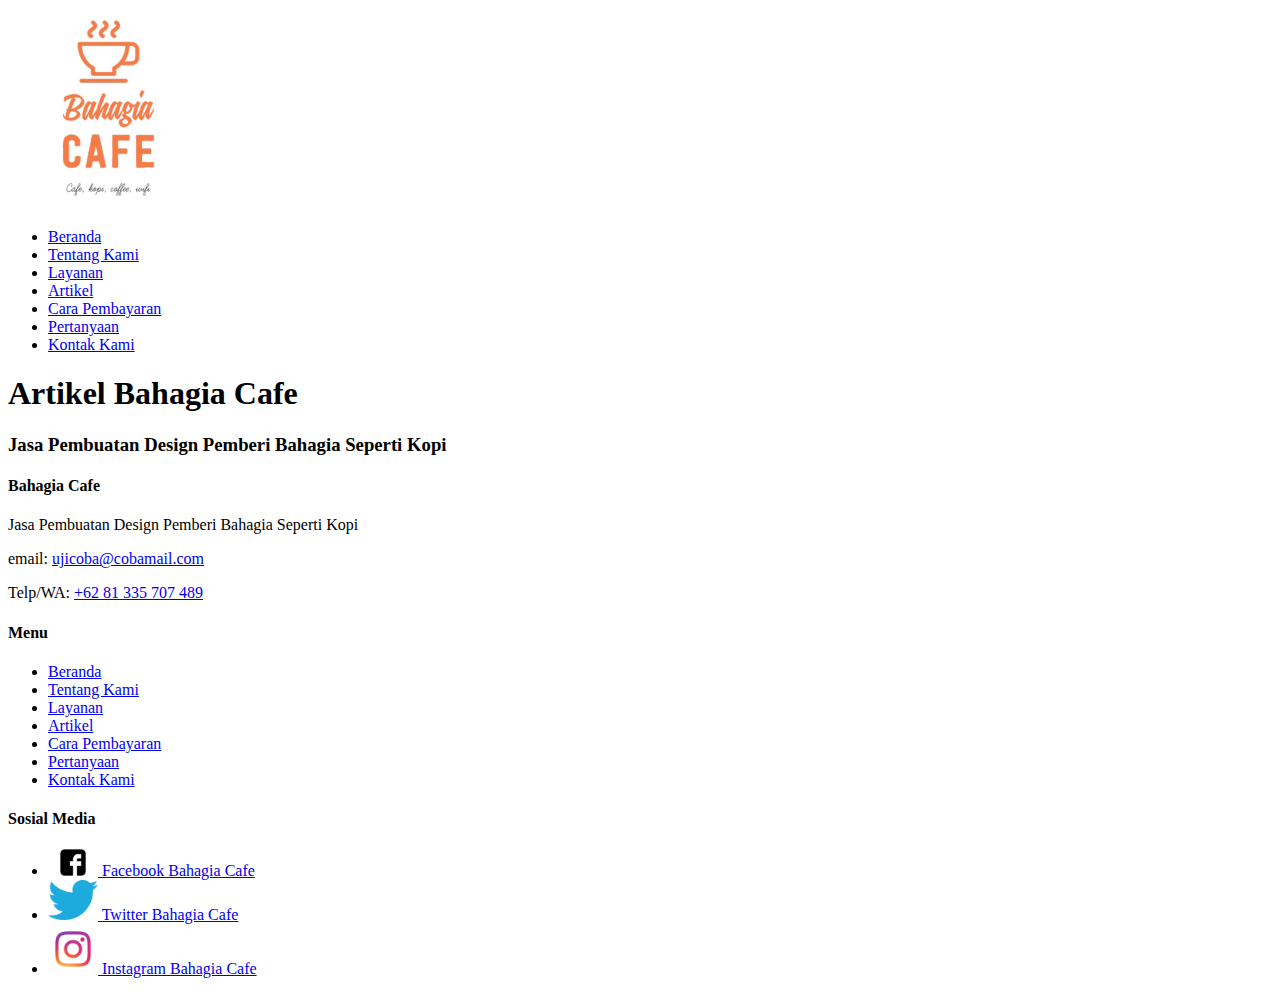
<file: artikel.html>
<!DOCTYPE html>
<html lang="en">
    <head>
        <meta charset="UTF-8">
        <meta name="viewport" content="width=device-width, initial-scale=1.0">
        <meta http-equiv="X-UA-Compatible" content="ie=edge">
        <!--start title-->
        <title>Latihan Struktur HTML</title>
        <meta type="description" content="Latihan Membuat Struktur HTML">
        <!--end title-->
    </head>
    <body>
        <!--start logo-->
        <a href="index.html" title="Bahagia Cafe">
              <img src="images\bahagia-cafe-kopi wifi-jombang.jpg" width=200> 
        </a>
        <!--end logo-->  
        <!--Start Menu Primer-->
        <ul>
            <li><a href="index.html" title=""> Beranda</a>
            </li>
            <li><a href="kami.html" title=""> Tentang Kami</a>
            </li> 
            <li><a href="layanan.html"title="">Layanan</a>
            </li> 
            <li><a href="artikel.html" title="">Artikel</a>
            </li> 
            <li><a href="bayar.html"title="">Cara Pembayaran</a>
            </li> 
            <li><a href="tanya.html" title="">Pertanyaan</a>
            </li> 
            <li><a href="kontak.html" title=""> Kontak Kami</a>
            </li>  
        </ul>
        <!--End Menu Primer-->
        <!--Start Jumbotron-->
        <h1>Artikel Bahagia Cafe</h1>
        <h3>Jasa Pembuatan Design Pemberi Bahagia Seperti Kopi</h3>
        <!--End Jumbotron-->
        <!--Start Menu Skunder-->
        <h4>Bahagia Cafe</h4>
        <p>Jasa Pembuatan Design Pemberi Bahagia Seperti Kopi</p>
        <p>email: <a href="mailto:ujicoba@cobamail.com" title="ujicoba@cobamail.com">ujicoba@cobamail.com</a></p>
        <p>Telp/WA: <a href="Telp:+62 81 335 707 489" title="+62 81 335 707 489">+62 81 335 707 489</a></p>

        <h4>Menu</h4>
        <ul>
            <li><a href="index.html" title=""> Beranda</a>
            </li>
            <li><a href="kami.html" title=""> Tentang Kami</a>
            </li> 
            <li><a href="layanan.html"title="">Layanan</a>
            </li> 
            <li><a href="artikel.html" title="">Artikel</a>
            </li> 
            <li><a href="bayar.html"title="">Cara Pembayaran</a>
            </li> 
            <li><a href="tanya.html" title="">Pertanyaan</a>
            </li> 
            <li><a href="kontak.html" title=""> Kontak Kami</a>
            </li>  
        </ul>

        <h4>Sosial Media</h4>
            <ul>
                <li>
                    <a href="https://facebook.com" title="facebook Bahagia Cafe">
                        <img src="images/logo-facebook.png" alt="Logo Facebook" width=50>
                            Facebook Bahagia Cafe
                    </a>
                </li>
                <li>
                    <a href="https://twitter.com" title="twitter Bahagia Cafe">
                    <img src="images\logo-tweeter.png" alt="Logo Twitter" width=50>
                        Twitter Bahagia Cafe
                    </a>    
                </li>
                <li>
                    <a href="https://instagram.com" title="instagram Bahagia Cafe">
                    <img src="images\logo-instagram.png" alt="Logo Instagram" width=50>
                        Instagram Bahagia Cafe
                    </a>
                </li>
            </ul>
        <!--End Menu Skunder-->
    </body>
</html>
</file>
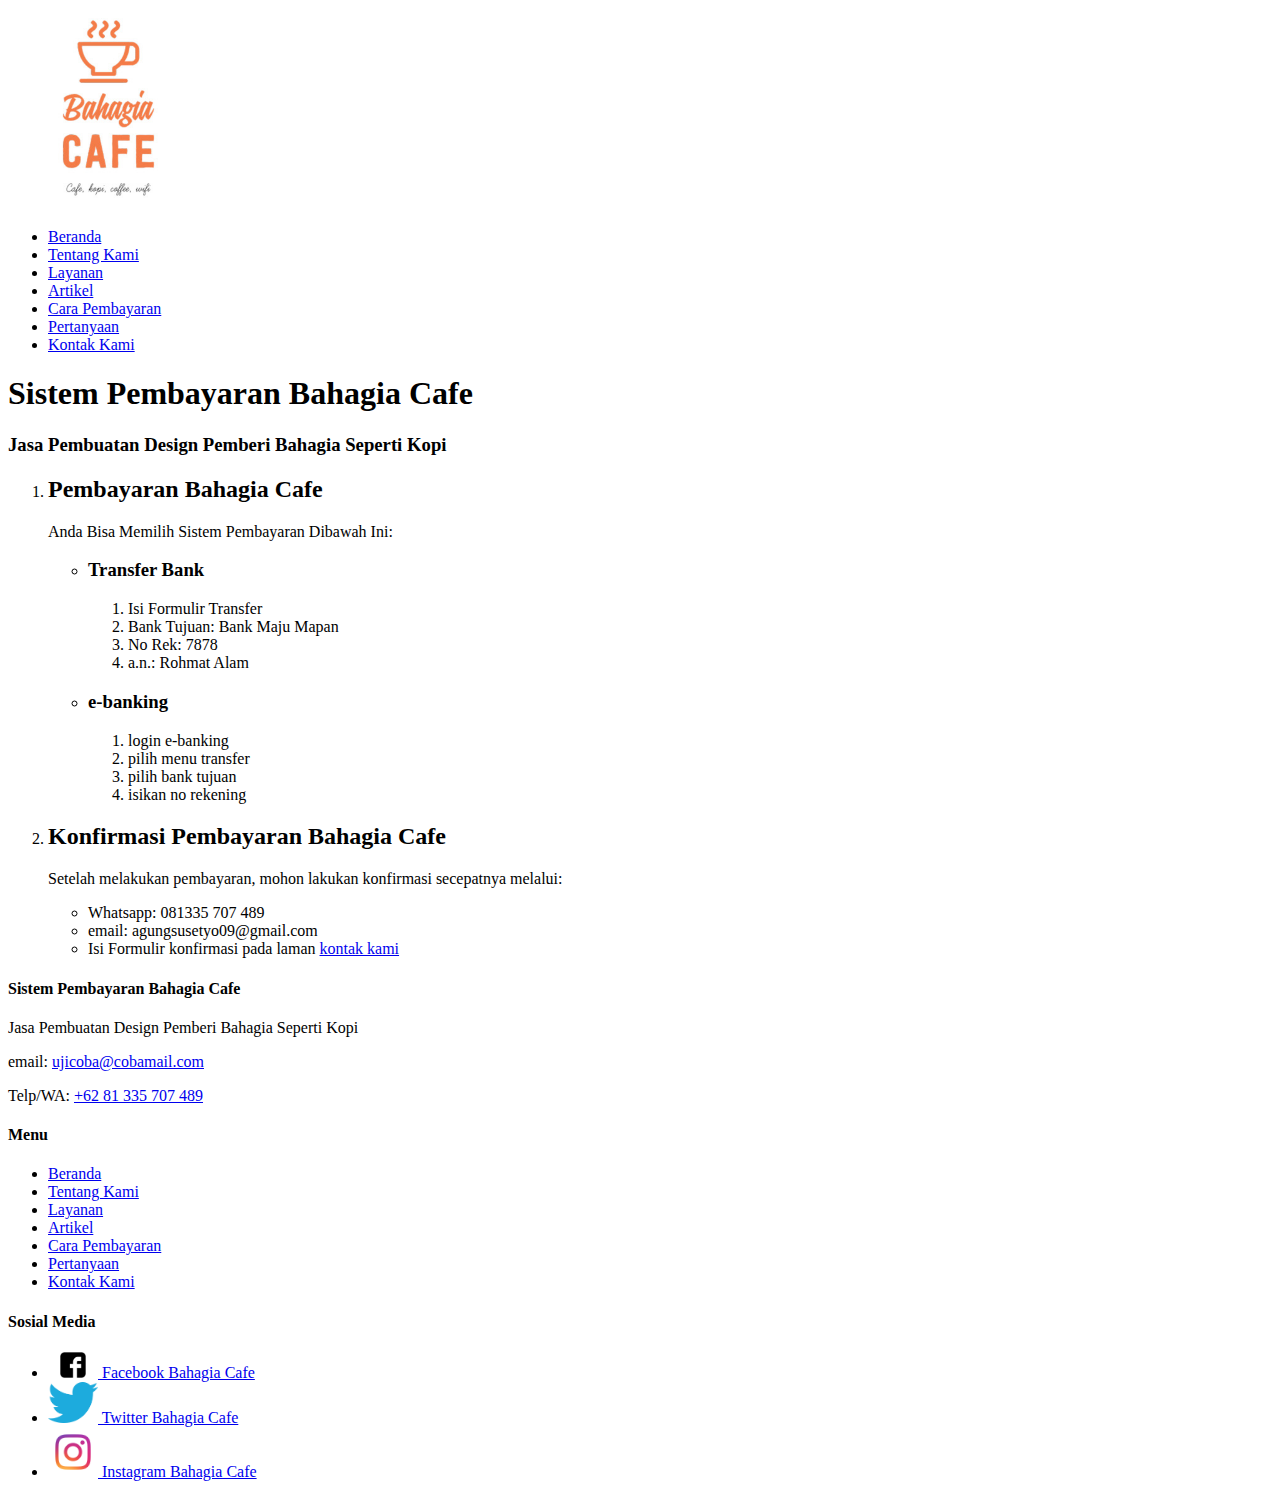
<file: bayar.html>
<!DOCTYPE html>
<html lang="en">
    <head>
        <meta charset="UTF-8">
        <meta name="viewport" content="width=device-width, initial-scale=1.0">
        <meta http-equiv="X-UA-Compatible" content="ie=edge">
        <!--start title-->
        <title>Latihan Struktur HTML</title>
        <meta type="description" content="Latihan Membuat Struktur HTML">
        <!--end title-->
    </head>
    <body>
        <!--start logo-->
        <a href="index.html" title="Bahagia Cafe">
              <img src="images\bahagia-cafe-kopi wifi-jombang.jpg" width=200> 
        </a>
        <!--end logo-->  
        <!--Start Menu Primer-->
        <ul>
            <li><a href="index.html" title=""> Beranda</a>
            </li>
            <li><a href="kami.html" title=""> Tentang Kami</a>
            </li> 
            <li><a href="layanan.html"title="">Layanan</a>
            </li> 
            <li><a href="artikel.html" title="">Artikel</a>
            </li> 
            <li><a href="bayar.html"title="">Cara Pembayaran</a>
            </li> 
            <li><a href="tanya.html" title="">Pertanyaan</a>
            </li> 
            <li><a href="kontak.html" title=""> Kontak Kami</a>
            </li>  
        </ul>
        <!--End Menu Primer-->
        <!--Start Jumbotron-->
        <h1>Sistem Pembayaran Bahagia Cafe</h1>
        <h3>Jasa Pembuatan Design Pemberi Bahagia Seperti Kopi</h3>
        <!--End Jumbotron-->
        <!--Start Pembayaran -->
            <ol>
                <li> 
                <h2>Pembayaran Bahagia Cafe</h2>
                    <p>Anda Bisa Memilih Sistem Pembayaran Dibawah Ini:</p>
                    <ul>
                        <li>
                            <h3>Transfer Bank</h3>
                        </li>
                        <ol>
                            <li>Isi Formulir Transfer</li>
                            <li>Bank Tujuan: Bank Maju Mapan</li>
                            <li>No Rek: 7878</li>
                            <li>a.n.: Rohmat Alam</li>
                        </ol>
                        <li>
                            <h3>e-banking</h3>
                        </li>
                        <ol>
                            <li>login e-banking</li>
                            <li>pilih menu transfer</li>
                            <li>pilih bank tujuan</li>
                            <li>isikan no rekening</li>
                        </ol>
                    </ul>
                </li>
                <li>
                    <h2>Konfirmasi Pembayaran Bahagia Cafe</h2>
                </li>
                <p>Setelah melakukan pembayaran, mohon lakukan konfirmasi secepatnya melalui:</p>
                <ul>
                    <li>Whatsapp: 081335 707 489</li>
                    <li>email: agungsusetyo09@gmail.com</li>
                    <li>Isi Formulir konfirmasi pada laman <a href="kami.html" title="Kontak Kami">kontak kami</a></li>
                </ul>
            </ol>
        <!--End Pembayaran -->
        <!--Start Menu Skunder-->
        <h4>Sistem Pembayaran Bahagia Cafe</h4>
        <p>Jasa Pembuatan Design Pemberi Bahagia Seperti Kopi</p>
        <p>email: <a href="mailto:ujicoba@cobamail.com" title="ujicoba@cobamail.com">ujicoba@cobamail.com</a></p>
        <p>Telp/WA: <a href="Telp:+62 81 335 707 489" title="+62 81 335 707 489">+62 81 335 707 489</a></p>

        <h4>Menu</h4>
        <ul>
            <li><a href="index.html" title=""> Beranda</a>
            </li>
            <li><a href="kami.html" title=""> Tentang Kami</a>
            </li> 
            <li><a href="layanan.html"title="">Layanan</a>
            </li> 
            <li><a href="artikel.html" title="">Artikel</a>
            </li> 
            <li><a href="bayar.html"title="">Cara Pembayaran</a>
            </li> 
            <li><a href="tanya.html" title="">Pertanyaan</a>
            </li> 
            <li><a href="kontak.html" title=""> Kontak Kami</a>
            </li>  
        </ul>

        <h4>Sosial Media</h4>
            <ul>
                <li>
                    <a href="https://facebook.com" title="facebook Bahagia Cafe">
                        <img src="images/logo-facebook.png" alt="Logo Facebook" width=50>
                            Facebook Bahagia Cafe
                    </a>
                </li>
                <li>
                    <a href="https://twitter.com" title="twitter Bahagia Cafe">
                    <img src="images\logo-tweeter.png" alt="Logo Twitter" width=50>
                        Twitter Bahagia Cafe
                    </a>    
                </li>
                <li>
                    <a href="https://instagram.com" title="instagram Bahagia Cafe">
                    <img src="images\logo-instagram.png" alt="Logo Instagram" width=50>
                        Instagram Bahagia Cafe
                    </a>
                </li>
            </ul>
        <!--End Menu Skunder-->
    </body>
</html>
</file>
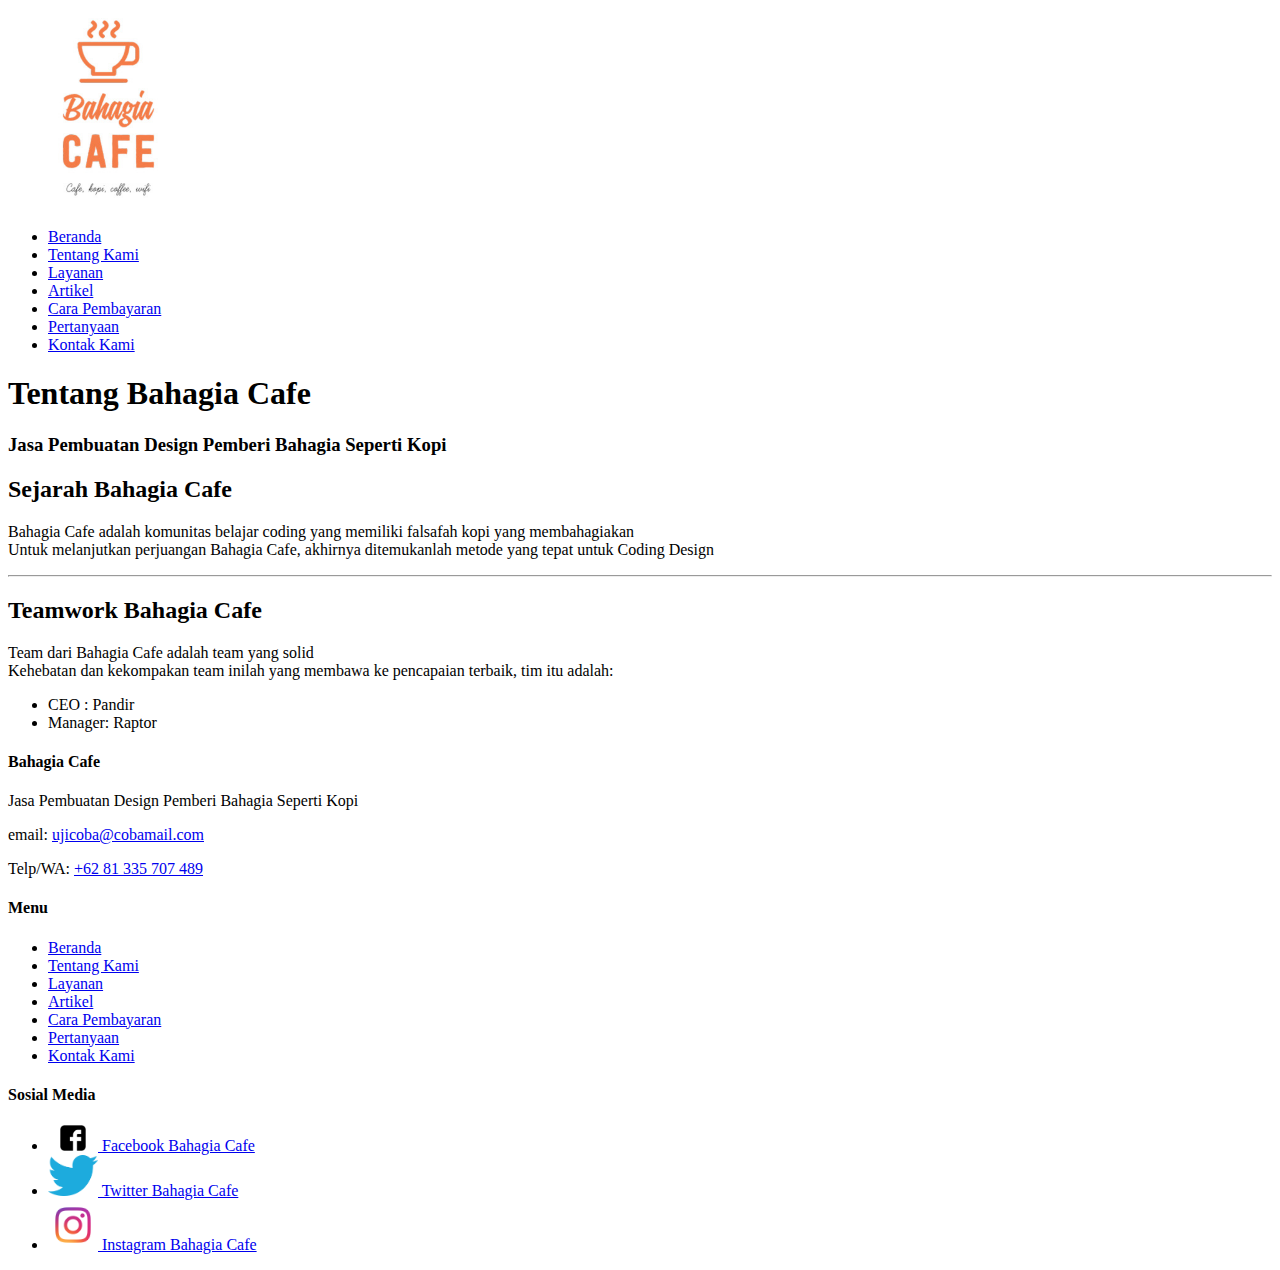
<file: kami.html>
<!DOCTYPE html>
<html lang="en">
    <head>
        <meta charset="UTF-8">
        <meta name="viewport" content="width=device-width, initial-scale=1.0">
        <meta http-equiv="X-UA-Compatible" content="ie=edge">
        <!--start title-->
        <title>Latihan Struktur HTML</title>
        <meta type="description" content="Latihan Membuat Struktur HTML">
        <!--end title-->
    </head>
    <body>
        <!--start logo-->
        <a href="index.html" title="Bahagia Cafe">
              <img src="images\bahagia-cafe-kopi wifi-jombang.jpg" width=200> 
        </a>
        <!--end logo-->  
        <!--Start Menu Primer-->
        <ul>
            <li><a href="index.html" title=""> Beranda</a>
            </li>
            <li><a href="kami.html" title=""> Tentang Kami</a>
            </li> 
            <li><a href="layanan.html"title="">Layanan</a>
            </li> 
            <li><a href="artikel.html" title="">Artikel</a>
            </li> 
            <li><a href="bayar.html"title="">Cara Pembayaran</a>
            </li> 
            <li><a href="tanya.html" title="">Pertanyaan</a>
            </li> 
            <li><a href="kontak.html" title=""> Kontak Kami</a>
            </li>  
        </ul>
        <!--End Menu Primer-->
        <!--Start Jumbotron-->
        <h1>Tentang Bahagia Cafe</h1>
        <h3>Jasa Pembuatan Design Pemberi Bahagia Seperti Kopi</h3>
        <!--End Jumbotron-->
            <h2>Sejarah Bahagia Cafe</h2>
            <p>
                 Bahagia Cafe adalah komunitas belajar coding yang memiliki falsafah kopi yang membahagiakan
                <br>
                Untuk melanjutkan perjuangan Bahagia Cafe, akhirnya ditemukanlah metode yang tepat untuk Coding Design
             </p>
             <hr>
             <h2>Teamwork Bahagia Cafe</h2>
             <p>
                 Team dari Bahagia Cafe adalah team yang solid
                 <br>
                 Kehebatan dan kekompakan team inilah yang membawa ke pencapaian terbaik, tim itu adalah:
             </p>
             <ul>
                 <li>CEO    : Pandir</li>
                 <li>Manager: Raptor</li>
             </ul>

        <!--Start Menu Skunder-->
        <h4>Bahagia Cafe</h4>
        <p>Jasa Pembuatan Design Pemberi Bahagia Seperti Kopi</p>
        <p>email: <a href="mailto:ujicoba@cobamail.com" title="ujicoba@cobamail.com">ujicoba@cobamail.com</a></p>
        <p>Telp/WA: <a href="Telp:+62 81 335 707 489" title="+62 81 335 707 489">+62 81 335 707 489</a></p>

        <h4>Menu</h4>
        <ul>
            <li><a href="index.html" title=""> Beranda</a>
            </li>
            <li><a href="kami.html" title=""> Tentang Kami</a>
            </li> 
            <li><a href="layanan.html"title="">Layanan</a>
            </li> 
            <li><a href="artikel.html" title="">Artikel</a>
            </li> 
            <li><a href="bayar.html"title="">Cara Pembayaran</a>
            </li> 
            <li><a href="tanya.html" title="">Pertanyaan</a>
            </li> 
            <li><a href="kontak.html" title=""> Kontak Kami</a>
            </li>  
        </ul>

        <h4>Sosial Media</h4>
            <ul>
                <li>
                    <a href="https://facebook.com" title="facebook Bahagia Cafe">
                        <img src="images/logo-facebook.png" alt="Logo Facebook" width=50>
                            Facebook Bahagia Cafe
                    </a>
                </li>
                <li>
                    <a href="https://twitter.com" title="twitter Bahagia Cafe">
                    <img src="images\logo-tweeter.png" alt="Logo Twitter" width=50>
                        Twitter Bahagia Cafe
                    </a>    
                </li>
                <li>
                    <a href="https://instagram.com" title="instagram Bahagia Cafe">
                    <img src="images\logo-instagram.png" alt="Logo Instagram" width=50>
                        Instagram Bahagia Cafe
                    </a>
                </li>
            </ul>
        <!--End Menu Skunder-->
    </body>
</html>
</file>
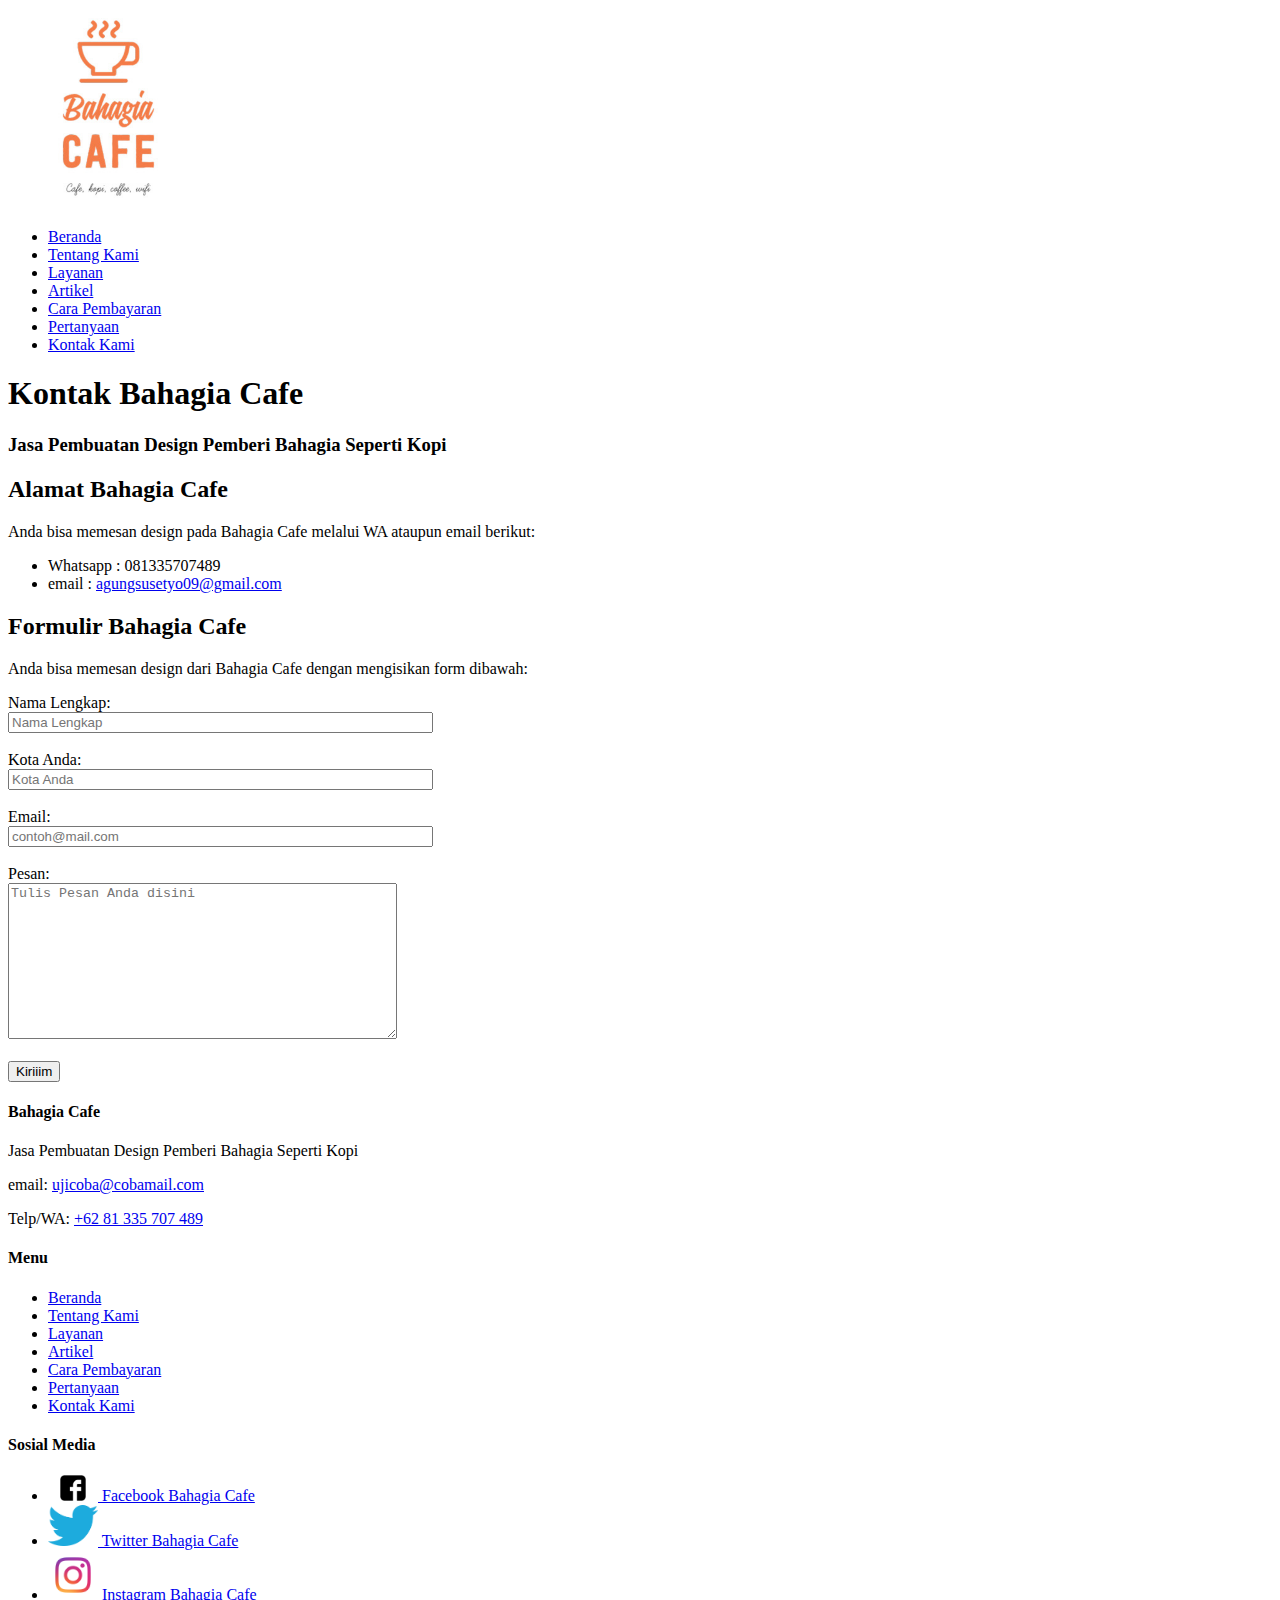
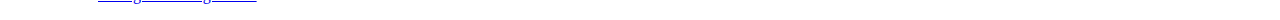
<file: kontak.html>
<!DOCTYPE html>
<html lang="en">
    <head>
        <meta charset="UTF-8">
        <meta name="viewport" content="width=device-width, initial-scale=1.0">
        <meta http-equiv="X-UA-Compatible" content="ie=edge">
        <!--start title-->
        <title>Latihan Struktur HTML</title>
        <meta type="description" content="Latihan Membuat Struktur HTML">
        <!--end title-->
    </head>
    <body>
        <!--start logo-->
        <a href="index.html" title="Bahagia Cafe">
              <img src="images\bahagia-cafe-kopi wifi-jombang.jpg" width=200> 
        </a>
        <!--end logo-->  
        <!--Start Menu Primer-->
        <ul>
            <li><a href="index.html" title=""> Beranda</a>
            </li>
            <li><a href="kami.html" title=""> Tentang Kami</a>
            </li> 
            <li><a href="layanan.html"title="">Layanan</a>
            </li> 
            <li><a href="artikel.html" title="">Artikel</a>
            </li> 
            <li><a href="bayar.html"title="">Cara Pembayaran</a>
            </li> 
            <li><a href="tanya.html" title="">Pertanyaan</a>
            </li> 
            <li><a href="kontak.html" title=""> Kontak Kami</a>
            </li>  
        </ul>
        <!--End Menu Primer-->
        <!--Start Jumbotron-->
        <h1>Kontak Bahagia Cafe</h1>
        <h3>Jasa Pembuatan Design Pemberi Bahagia Seperti Kopi</h3>
        <!--End Jumbotron-->

        <!--Start Alamat Bahagia Cafe-->
            <h2>Alamat Bahagia Cafe</h2>
             <p>Anda bisa memesan design pada Bahagia Cafe melalui WA ataupun email berikut:</p>
             <ul>
                 <li>Whatsapp   : 081335707489</li>
                 <li>email  : <a href="mailto:agungsusetyo09@gmail.com" title="agungsusetyo09@gmail.com">agungsusetyo09@gmail.com</a>
             </ul>
        <!--End Alamat Bahagia Cafe-->

        <!--Start Form Bahagia Cafe-->
        <h2>Formulir Bahagia Cafe</h2>
             <p>Anda bisa memesan design dari Bahagia Cafe dengan mengisikan form dibawah:</p>
             <!-- <form action=""> -->

                <form method="POST" action="https://formspree.io/agungsusetyo09@gmail.com">
                    <label for="nama">Nama Lengkap:
                    </label>
                    <br>
                    <input type="text" placeholder="Nama Lengkap" size="50" name="nama" id="nama">
                
                    <br><br>

                <form action="">
                        <label for="kota">Kota Anda:
                        </label>
                        <br>
                        <input type="text" placeholder="Kota Anda" size="50" name="kota" id="kota">
                
                <br><br>

                <form action="">
                        <label for="email">Email:
                        </label>
                        <br>
                        <input type="email" placeholder="contoh@mail.com" size="50" name="email" id="email">
                <br><br>

                <form action="">
                        <label for="pesan">Pesan:
                        </label>
                        <br>
                        <textarea id="pesan" name="pesan" type="textarea" cols="46" rows="10" placeholder="Tulis Pesan Anda disini"></textarea>
                <br><br>       
                  <input type="submit" name="kirim" id="kirim" value="Kiriiim">      
                            
             </form>

        <!--End Form Bahagia Cafe-->

        <!--Start Menu Skunder-->
        <h4>Bahagia Cafe</h4>
        <p>Jasa Pembuatan Design Pemberi Bahagia Seperti Kopi</p>
        <p>email: <a href="mailto:ujicoba@cobamail.com" title="ujicoba@cobamail.com">ujicoba@cobamail.com</a></p>
        <p>Telp/WA: <a href="Telp:+62 81 335 707 489" title="+62 81 335 707 489">+62 81 335 707 489</a></p>

        <h4>Menu</h4>
        <ul>
            <li><a href="index.html" title=""> Beranda</a>
            </li>
            <li><a href="kami.html" title=""> Tentang Kami</a>
            </li> 
            <li><a href="layanan.html"title="">Layanan</a>
            </li> 
            <li><a href="artikel.html" title="">Artikel</a>
            </li> 
            <li><a href="bayar.html"title="">Cara Pembayaran</a>
            </li> 
            <li><a href="tanya.html" title="">Pertanyaan</a>
            </li> 
            <li><a href="kontak.html" title=""> Kontak Kami</a>
            </li>  
        </ul>

        <h4>Sosial Media</h4>
            <ul>
                <li>
                    <a href="https://facebook.com" title="facebook Bahagia Cafe">
                        <img src="images/logo-facebook.png" alt="Logo Facebook" width=50>
                            Facebook Bahagia Cafe
                    </a>
                </li>
                <li>
                    <a href="https://twitter.com" title="twitter Bahagia Cafe">
                    <img src="images\logo-tweeter.png" alt="Logo Twitter" width=50>
                        Twitter Bahagia Cafe
                    </a>    
                </li>
                <li>
                    <a href="https://instagram.com" title="instagram Bahagia Cafe">
                    <img src="images\logo-instagram.png" alt="Logo Instagram" width=50>
                        Instagram Bahagia Cafe
                    </a>
                </li>
            </ul>
        <!--End Menu Skunder-->
    </body>
</html>
</file>
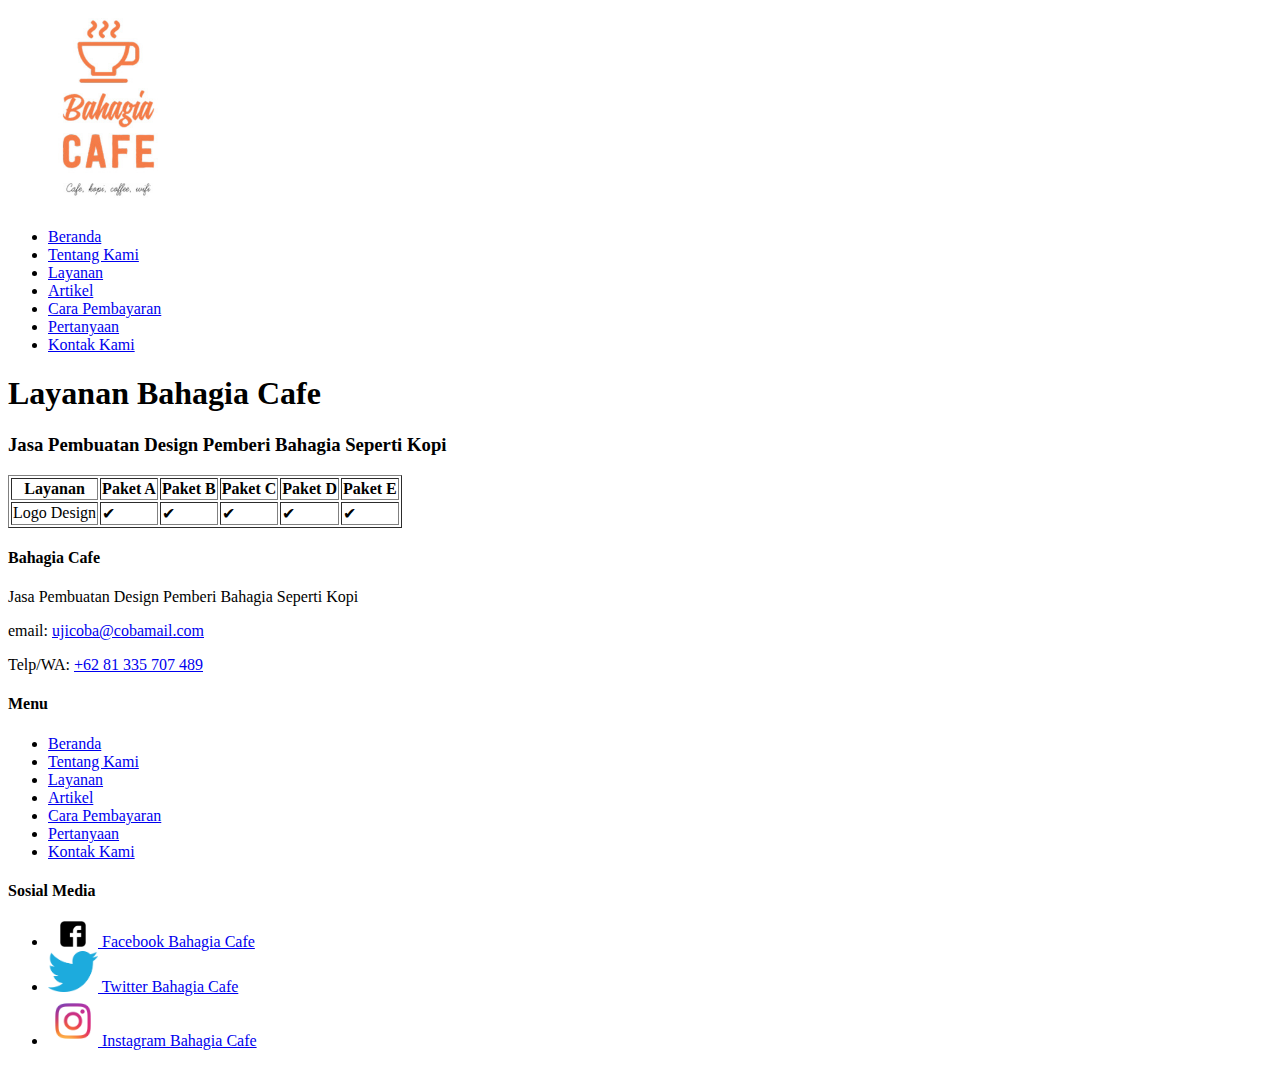
<file: layanan.html>
<!DOCTYPE html>
<html lang="en">
    <head>
        <meta charset="UTF-8">
        <meta name="viewport" content="width=device-width, initial-scale=1.0">
        <meta http-equiv="X-UA-Compatible" content="ie=edge">
        <!--start title-->
        <title>Latihan Struktur HTML</title>
        <meta type="description" content="Latihan Membuat Struktur HTML">
        <!--end title-->
    </head>
    <body>
        <!--start logo-->
        <a href="index.html" title="Bahagia Cafe">
              <img src="images\bahagia-cafe-kopi wifi-jombang.jpg" width=200> 
        </a>
        <!--end logo-->  
        <!--Start Menu Primer-->
        <ul>
            <li><a href="index.html" title=""> Beranda</a>
            </li>
            <li><a href="kami.html" title=""> Tentang Kami</a>
            </li> 
            <li><a href="layanan.html"title="">Layanan</a>
            </li> 
            <li><a href="artikel.html" title="">Artikel</a>
            </li> 
            <li><a href="bayar.html"title="">Cara Pembayaran</a>
            </li> 
            <li><a href="tanya.html" title="">Pertanyaan</a>
            </li> 
            <li><a href="kontak.html" title=""> Kontak Kami</a>
            </li>  
        </ul>
        <!--End Menu Primer-->
        <!--Start Jumbotron-->
        <h1>Layanan Bahagia Cafe</h1>
        <h3>Jasa Pembuatan Design Pemberi Bahagia Seperti Kopi</h3>
        <!--End Jumbotron-->
        <!--Start Table-->
        <table border="1">
            <thead>
            <tr>
                <th>Layanan</th>
                <th>Paket A</th>
                <th>Paket B</th>
                <th>Paket C</th>
                <th>Paket D</th>
                <th>Paket E</th>
            </tr>
            </thead>
            <tbody>
            <tr>
                    <td>Logo Design</td>
                    <td>✔</td>
                    <td>✔</td>
                    <td>✔</td>
                    <td>✔</td>
                    <td>✔</td>
                </tr>
            </tbody>
        </table>

        <!--End Table-->


        <!--Start Menu Skunder-->
        <h4>Bahagia Cafe</h4>
        <p>Jasa Pembuatan Design Pemberi Bahagia Seperti Kopi</p>
        <p>email: <a href="mailto:ujicoba@cobamail.com" title="ujicoba@cobamail.com">ujicoba@cobamail.com</a></p>
        <p>Telp/WA: <a href="Telp:+62 81 335 707 489" title="+62 81 335 707 489">+62 81 335 707 489</a></p>

        <h4>Menu</h4>
        <ul>
            <li><a href="index.html" title=""> Beranda</a>
            </li>
            <li><a href="kami.html" title=""> Tentang Kami</a>
            </li> 
            <li><a href="layanan.html"title="">Layanan</a>
            </li> 
            <li><a href="artikel.html" title="">Artikel</a>
            </li> 
            <li><a href="bayar.html"title="">Cara Pembayaran</a>
            </li> 
            <li><a href="tanya.html" title="">Pertanyaan</a>
            </li> 
            <li><a href="kontak.html" title=""> Kontak Kami</a>
            </li>  
        </ul>

        <h4>Sosial Media</h4>
            <ul>
                <li>
                    <a href="https://facebook.com" title="facebook Bahagia Cafe">
                        <img src="images/logo-facebook.png" alt="Logo Facebook" width=50>
                            Facebook Bahagia Cafe
                    </a>
                </li>
                <li>
                    <a href="https://twitter.com" title="twitter Bahagia Cafe">
                    <img src="images\logo-tweeter.png" alt="Logo Twitter" width=50>
                        Twitter Bahagia Cafe
                    </a>    
                </li>
                <li>
                    <a href="https://instagram.com" title="instagram Bahagia Cafe">
                    <img src="images\logo-instagram.png" alt="Logo Instagram" width=50>
                        Instagram Bahagia Cafe
                    </a>
                </li>
            </ul>
        <!--End Menu Skunder-->
    </body>
</html>
</file>
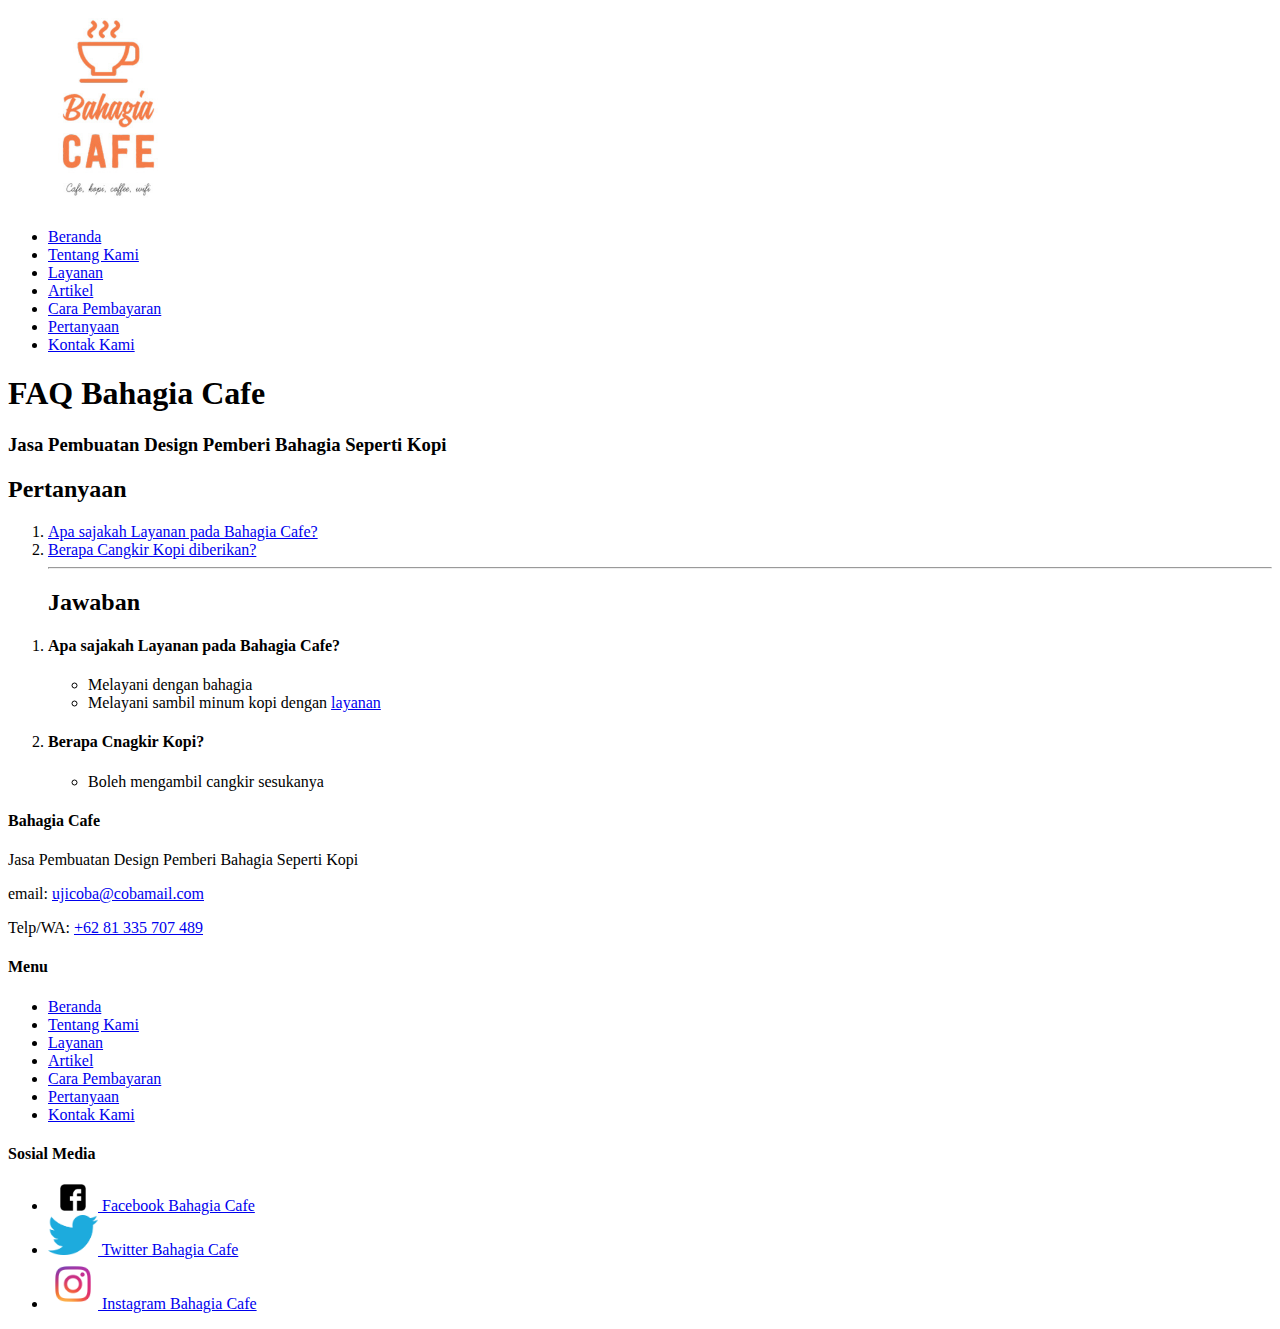
<file: tanya.html>
<!DOCTYPE html>
<html lang="en">
    <head>
        <meta charset="UTF-8">
        <meta name="viewport" content="width=device-width, initial-scale=1.0">
        <meta http-equiv="X-UA-Compatible" content="ie=edge">
        <!--start title-->
        <title>Latihan Struktur HTML</title>
        <meta type="description" content="Latihan Membuat Struktur HTML">
        <!--end title-->
    </head>
    <body>
        <!--start logo-->
        <a href="index.html" title="Bahagia Cafe">
              <img src="images\bahagia-cafe-kopi wifi-jombang.jpg" width=200> 
        </a>
        <!--end logo-->  
        <!--Start Menu Primer-->
        <ul>
            <li><a href="index.html" title=""> Beranda</a>
            </li>
            <li><a href="kami.html" title=""> Tentang Kami</a>
            </li> 
            <li><a href="layanan.html"title="">Layanan</a>
            </li> 
            <li><a href="artikel.html" title="">Artikel</a>
            </li> 
            <li><a href="bayar.html"title="">Cara Pembayaran</a>
            </li> 
            <li><a href="tanya.html" title="">Pertanyaan</a>
            </li> 
            <li><a href="kontak.html" title=""> Kontak Kami</a>
            </li>  
        </ul>
        <!--End Menu Primer-->
        <!--Start Jumbotron-->
        <h1>FAQ Bahagia Cafe</h1>
        <h3>Jasa Pembuatan Design Pemberi Bahagia Seperti Kopi</h3>
        <!--End Jumbotron-->
        <!--Start FAQ-->
            <h2>Pertanyaan</h2>
            <ol>
                <li><a href="#01" title="Apa sajakah Layanan pada Bahagia Cafe?">
                Apa sajakah Layanan pada Bahagia Cafe?</a>
                </li>
                <li><a href="#02" title="Berapa Cnagkir Kopi">
                    Berapa Cangkir Kopi diberikan?</a>
                </li>
                          
            <hr>
            <h2>Jawaban</h2>
        </ol>
        <ol>
            <li>
            <h4 id="01">Apa sajakah Layanan pada Bahagia Cafe?</h4>
                <ul>
                    <li> Melayani dengan bahagia</li>
                    <li> Melayani sambil minum kopi dengan <a href="layanan.html" title="layanan kami">layanan</a>
                    </li>
                </ul> 
            </li>
            <li>
                <h4 id="02">Berapa Cnagkir Kopi?</h4>
                    <ul>
                        <li> Boleh mengambil cangkir sesukanya</li>
                    </ul> 
                </li>
        </ol>

        <!--End FAQ-->

        <!--Start Menu Skunder-->
        <h4>Bahagia Cafe</h4>
        <p>Jasa Pembuatan Design Pemberi Bahagia Seperti Kopi</p>
        <p>email: <a href="mailto:ujicoba@cobamail.com" title="ujicoba@cobamail.com">ujicoba@cobamail.com</a></p>
        <p>Telp/WA: <a href="Telp:+62 81 335 707 489" title="+62 81 335 707 489">+62 81 335 707 489</a></p>

        <h4>Menu</h4>
        <ul>
            <li><a href="index.html" title=""> Beranda</a>
            </li>
            <li><a href="kami.html" title=""> Tentang Kami</a>
            </li> 
            <li><a href="layanan.html"title="">Layanan</a>
            </li> 
            <li><a href="artikel.html" title="">Artikel</a>
            </li> 
            <li><a href="bayar.html"title="">Cara Pembayaran</a>
            </li> 
            <li><a href="tanya.html" title="">Pertanyaan</a>
            </li> 
            <li><a href="kontak.html" title=""> Kontak Kami</a>
            </li>  
        </ul>

        <h4>Sosial Media</h4>
            <ul>
                <li>
                    <a href="https://facebook.com" title="facebook Bahagia Cafe">
                        <img src="images/logo-facebook.png" alt="Logo Facebook" width=50>
                            Facebook Bahagia Cafe
                    </a>
                </li>
                <li>
                    <a href="https://twitter.com" title="twitter Bahagia Cafe">
                    <img src="images\logo-tweeter.png" alt="Logo Twitter" width=50>
                        Twitter Bahagia Cafe
                    </a>    
                </li>
                <li>
                    <a href="https://instagram.com" title="instagram Bahagia Cafe">
                    <img src="images\logo-instagram.png" alt="Logo Instagram" width=50>
                        Instagram Bahagia Cafe
                    </a>
                </li>
            </ul>
        <!--End Menu Skunder-->
    </body>
</html>
</file>
